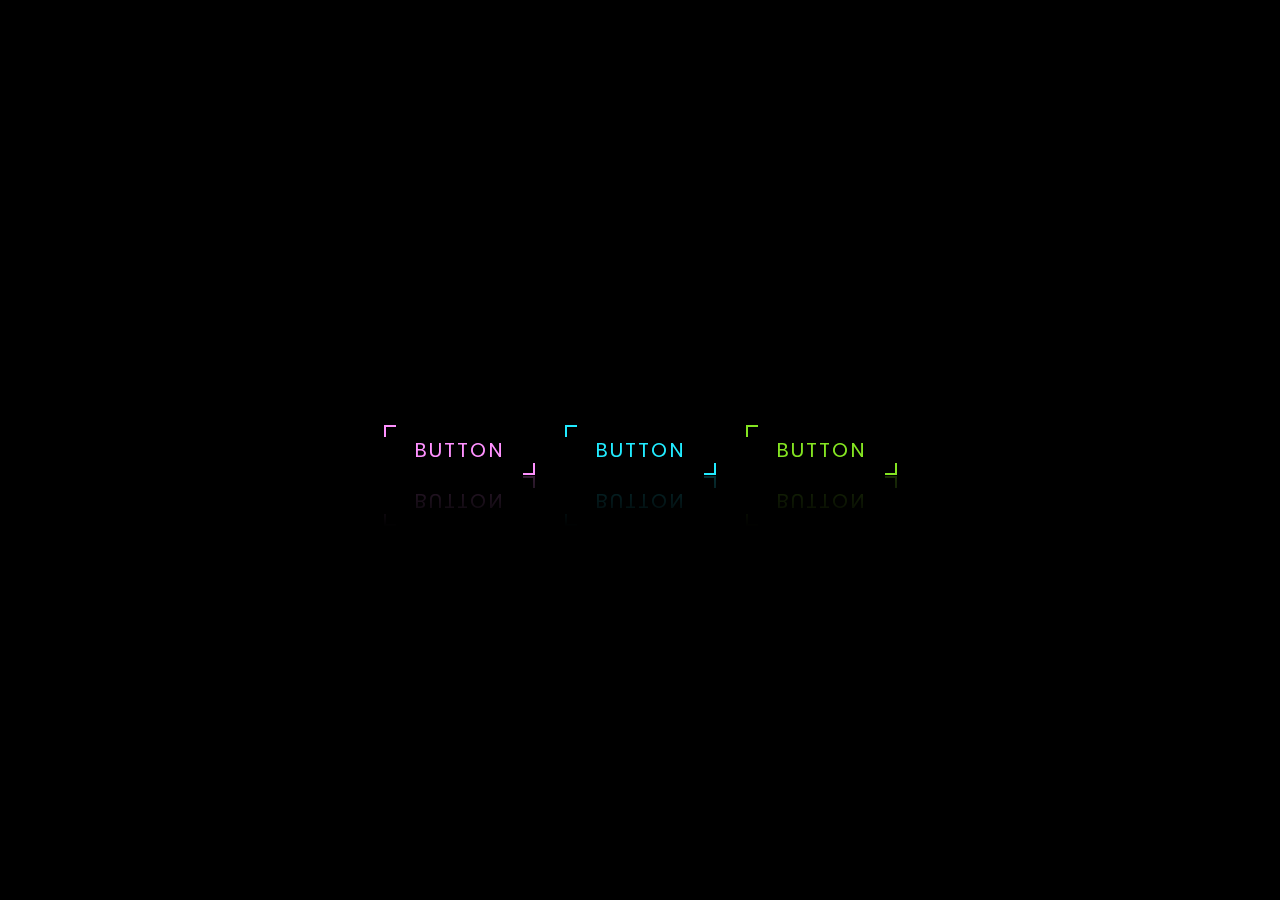
<file: 3_Buttons_Neon/index.html>
<!DOCTYPE html>
<html lang="en">
<head>
  <meta charset="UTF-8">
  <meta name="viewport" content="width=device-width, initial-scale=1.0">
  <meta http-equiv="X-UA-Compatible" content="ie=edge">
  <link rel="stylesheet" href="style.css">
  <title>Buttons hover Neon</title>
</head>
<body>
  <a href="#">button</a>
  <a href="#">button</a>
  <a href="#">button</a>  
</body>
</html>
</file>
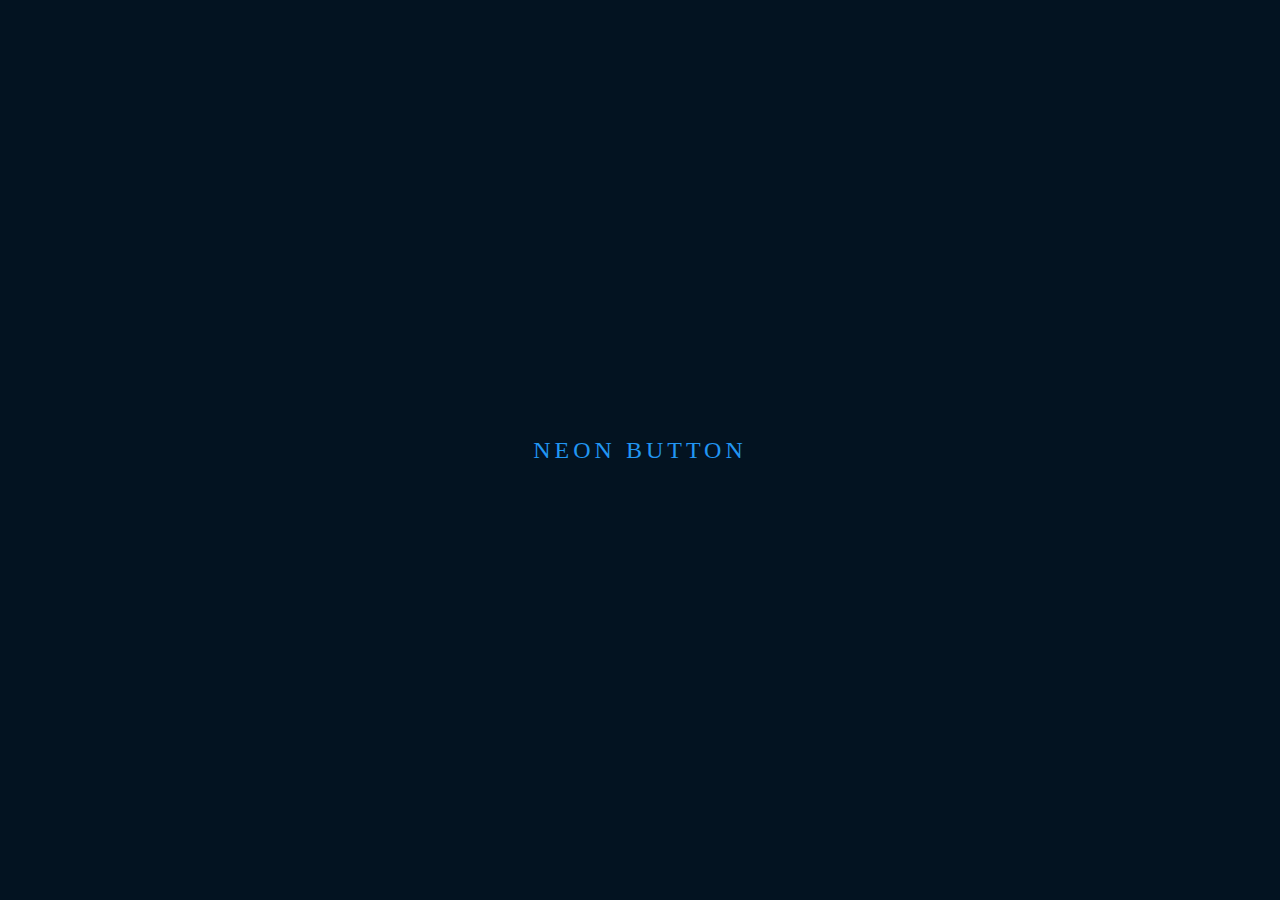
<file: Button_Neon/index.html>
<!DOCTYPE html>
<html lang="pt-br">
<head>
  <meta charset="UTF-8">
  <meta name="viewport" content="width=device-width, initial-scale=1.0">
  <meta http-equiv="X-UA-Compatible" content="ie=edge">
  <link rel="stylesheet" href="btnStyle.css">
  <title>Botões Neon</title>
</head>
<body>
  <a href="#">
    <span></span>
    <span></span>
    <span></span>
    <span></span>
    Neon button
  </a>
  
</body>
</html>
</file>
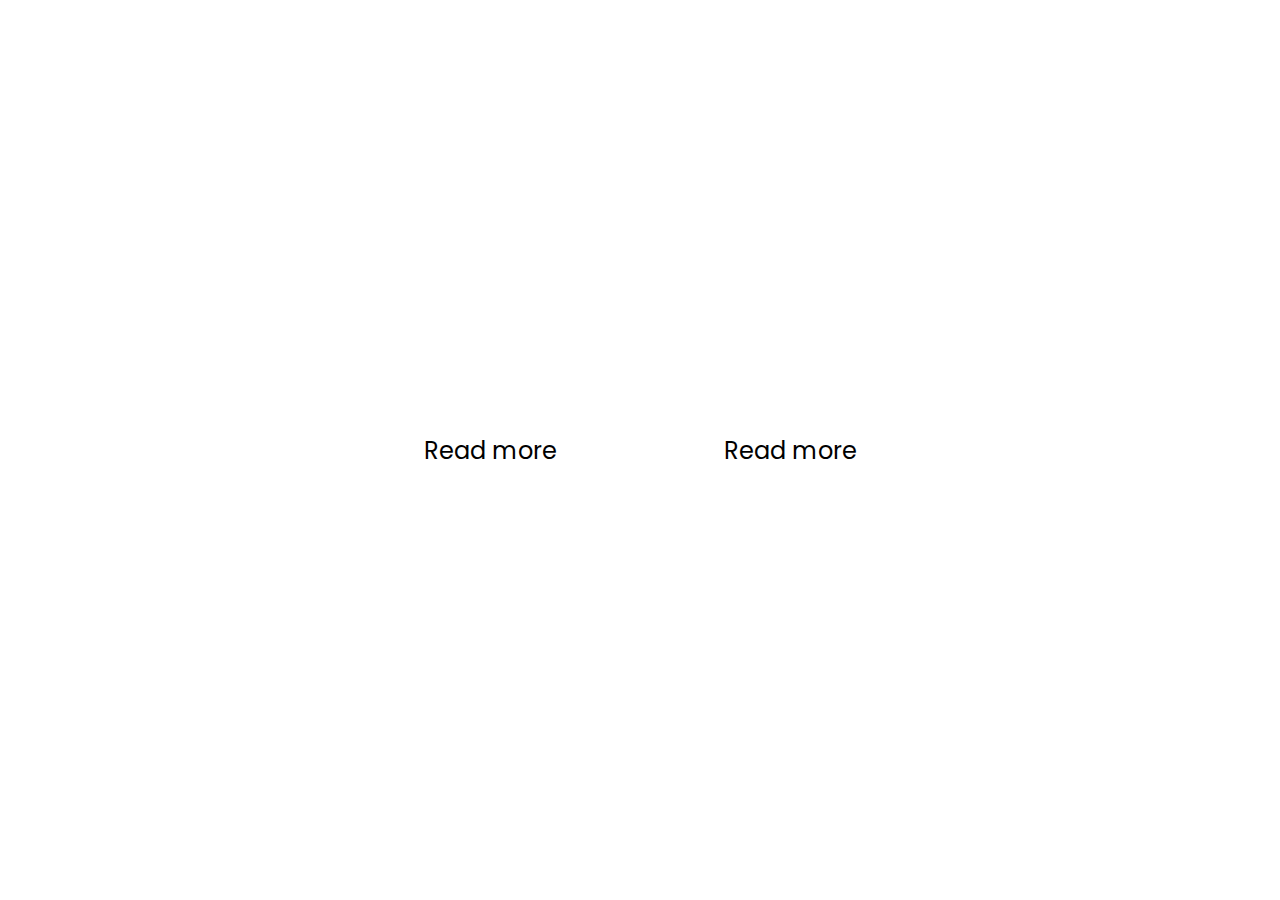
<file: Button_paint/index.html>
<!DOCTYPE html>
<html lang="pt-br">
<head>
  <meta charset="UTF-8">
  <meta name="viewport" content="width=device-width, initial-scale=1.0">
  <meta http-equiv="X-UA-Compatible" content="ie=edge">
  <title>Painted Buttons</title>
  <link rel="stylesheet" href="style.css">
</head>
<body>
  <div class="container">
    <a href="#"><span>Read more</span></a>
    <a href="#"><span>Read more</span></a>
  </div>  
</body>
</html>
</file>
<file: 3_Buttons_Neon/style.css>
@import url('https://fonts.googleapis.com/css?family=Poppins:200,300,400,600,700&display=swap');

*{
  margin: 0;
  padding: 0;
  box-sizing: border-box;
  font-family: 'Poppins', sans-serif;
}

body{
  display: flex;
  align-items: center;
  justify-content: center;
  min-height: 100vh;
  background: #000;
}

a{
  position: relative;
  padding: 10px 30px;
  margin: 0 15px;
  color: #21ebff;
  text-decoration: none;
  text-transform: uppercase;
  letter-spacing: 2px;
  font-size: 20px;
  overflow: hidden;
  transition: 0.5s;
  -webkit-box-reflect: below 1px linear-gradient(transparent, #0003) ;
}

a:nth-child(1){
  filter: hue-rotate(115deg);
}

a:nth-child(3){
  filter: hue-rotate(270deg);
}

a:hover{
  background: #21ebff;
  color: #111;
  box-shadow: 0 0 50px #21ebff;
  transition-delay: 0.5s;
}

a::before{
  content: '';
  position: absolute;
  top: 0;
  left: 0;
  width: 10px;
  height: 10px;
  border-top: 2px solid #21ebff;
  border-left: 2px solid #21ebff;
  transition: 0.5s;
}

a:hover::before{
  width: 100%;
  height: 100%;
}

a::after{
  content: '';
  position: absolute;
  bottom: 0;
  right: 0;  
  width: 10px;
  height: 10px;
  border-bottom: 2px solid #21ebff;
  border-right: 2px solid #21ebff;
  transition: 0.5s;
}

a:hover::after{
  width: 100%;
  height: 100%;
}
</file>
<file: Button_Neon/btnStyle.css>
*{
  margin: 0;
  padding: 0;
}

body{
  display: flex;
  justify-content: center;
  align-items: center;
  min-height: 100vh;
  background: #031321;
  font-family: consolas;
}

a{
  position: relative;
  display: inline-block;
  padding: 15px 30px;
  color: #2196f3;
  text-transform: uppercase;
  letter-spacing: 4px;
  text-decoration: none;
  font-size: 24px;
  overflow: hidden;
  transition: 0.2s;
}


a:hover{
  color: #255784;
  background: #2196f3;
  box-shadow: 0 0 10px #2196f3,
              0 0 40px #2196f3,
              0 0 80px #2196f3;
  transition-delay: 1s;
}

a span{
  position: absolute;
  display: block;
}

a span:nth-child(1){
  top: 0;
  left: -100%;
  width: 100%;
  height: 2px;
  background: linear-gradient(90deg, transparent, #2196f3);
}

a:hover span:nth-child(1){
  left: 100%;
  transition: 1s;
}

a span:nth-child(3){
  bottom: 0;
  right: -100%;
  width: 100%;
  height: 2px;
  background: linear-gradient(270deg, transparent, #2196f3);
}

a:hover span:nth-child(3){
  right: 100%;
  transition: 1s;
  transition-delay: 0.5s;
}


a span:nth-child(2){
  top: -100%;
  right: 0;
  width: 2px;
  height: 100%;
  background: linear-gradient(180deg, transparent, #2196f3);
}

a:hover span:nth-child(2){
  top: 100%;
  transition: 1s;
  transition-delay: 0.25s;
}


a span:nth-child(4){
  bottom: -100%;
  left: 0;
  width: 2px;
  height: 100%;
  background: linear-gradient(360deg, transparent, #2196f3);
}

a:hover span:nth-child(4){
  bottom: 100%;
  transition: 1s;
  transition-delay: 0.75s;
}
</file>
<file: Button_paint/style.css>
@import url('https://fonts.googleapis.com/css?family=Poppins:200,300,400,500,500i,600,600i&display=swap');
*{
  margin:0;
  padding: 0;
  font-family: 'Poppins', sans-serif;
}

.container{
  min-height: 100vh;
  display: flex;
  justify-content: center;
  align-items: center;
  flex-direction: line;
}

.container a{
  position: relative;
  width: 300px;
  height: 75px;
  margin: 10px 0;
  font-size: 24px;
  color: #000;
  display: inline-flex;
  justify-content: center;
  align-items: center;
  text-decoration: none;
  transition: 0.5s
}

.container a:hover{
  color:#fff;
}

.container a::before{
  content: '';
  position: absolute;
  top: 0;
  left: 0;
  width: 0%;
  height: 100%;
  background: url(btn-bg1.png);
  background-size: cover;
  transform-origin: left;
  transition: 0.5s;
}

.container a:nth-child(2):before{
  background: url(btn-bg2.png);
  background-size: cover;
}

.container a:hover:before{
  width: 100%;
}

.container a span{
  position: relative;
  z-index: 1;
}
</file>
